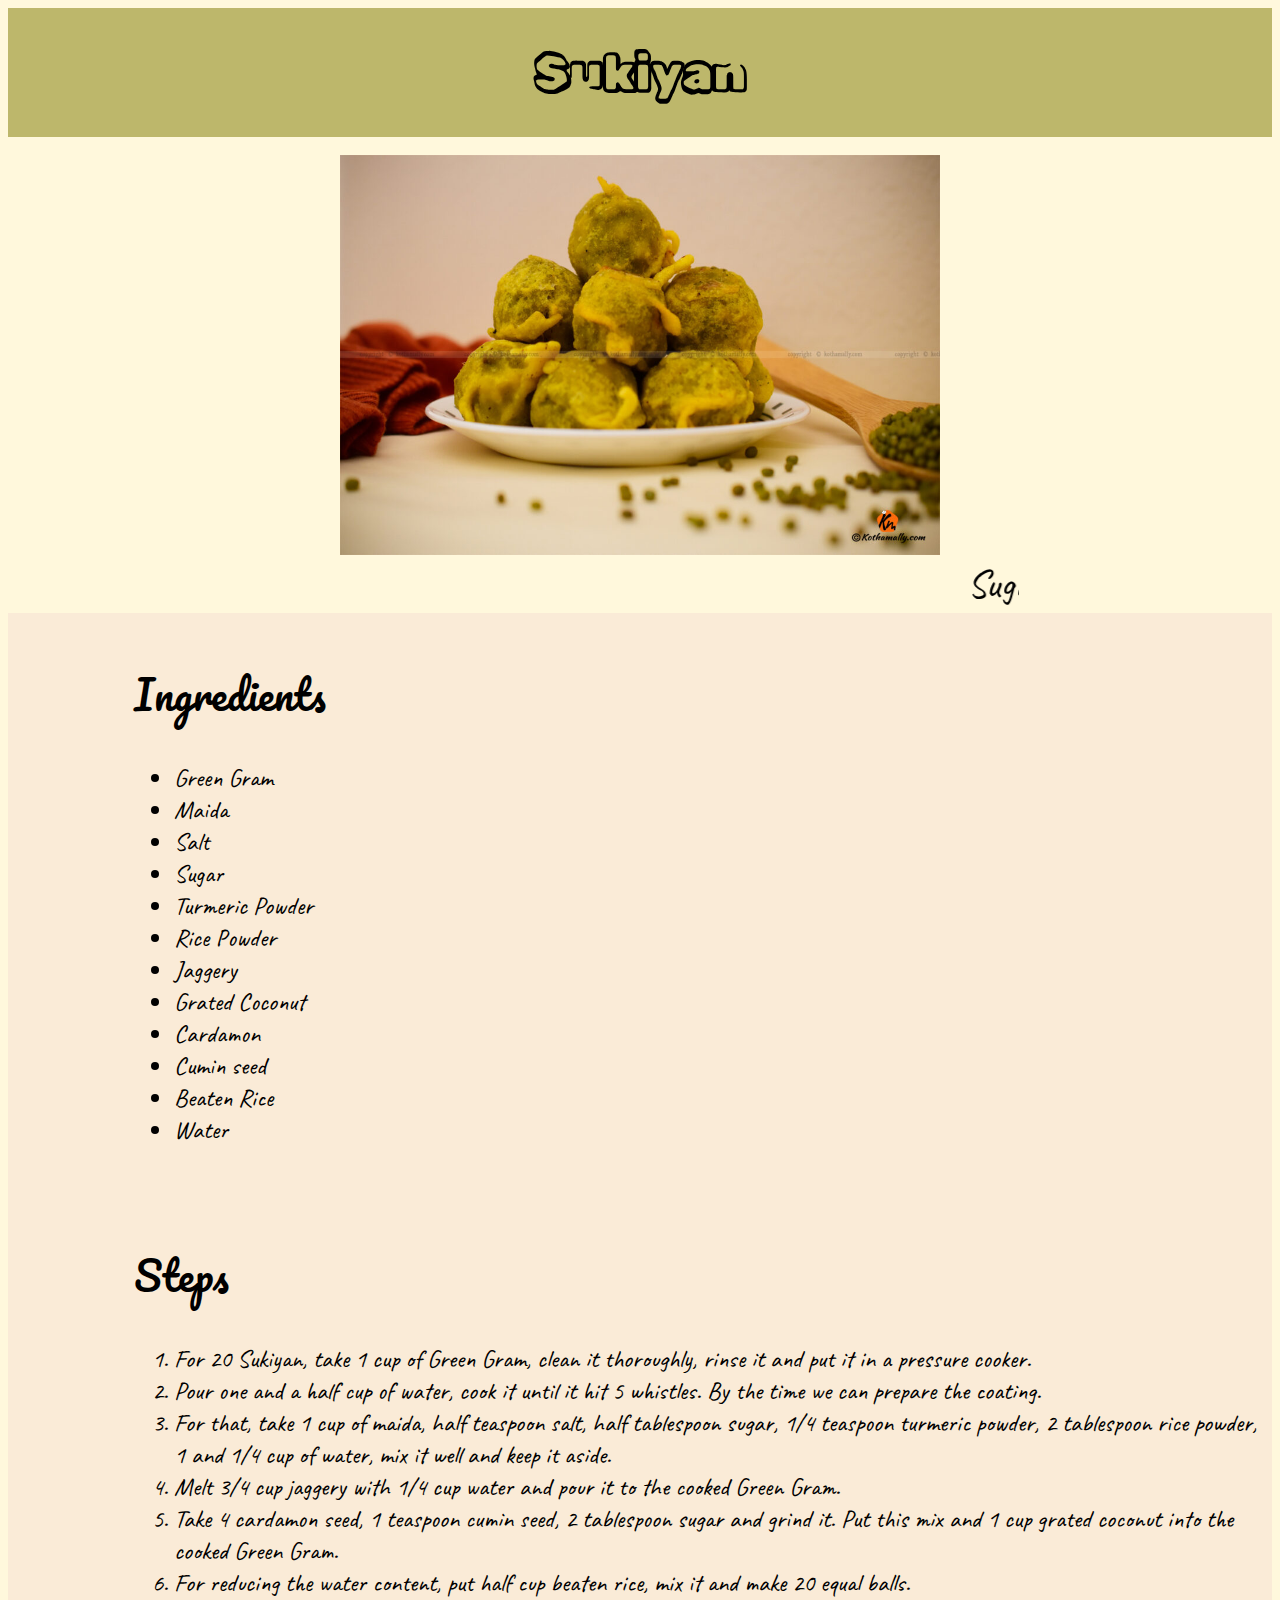
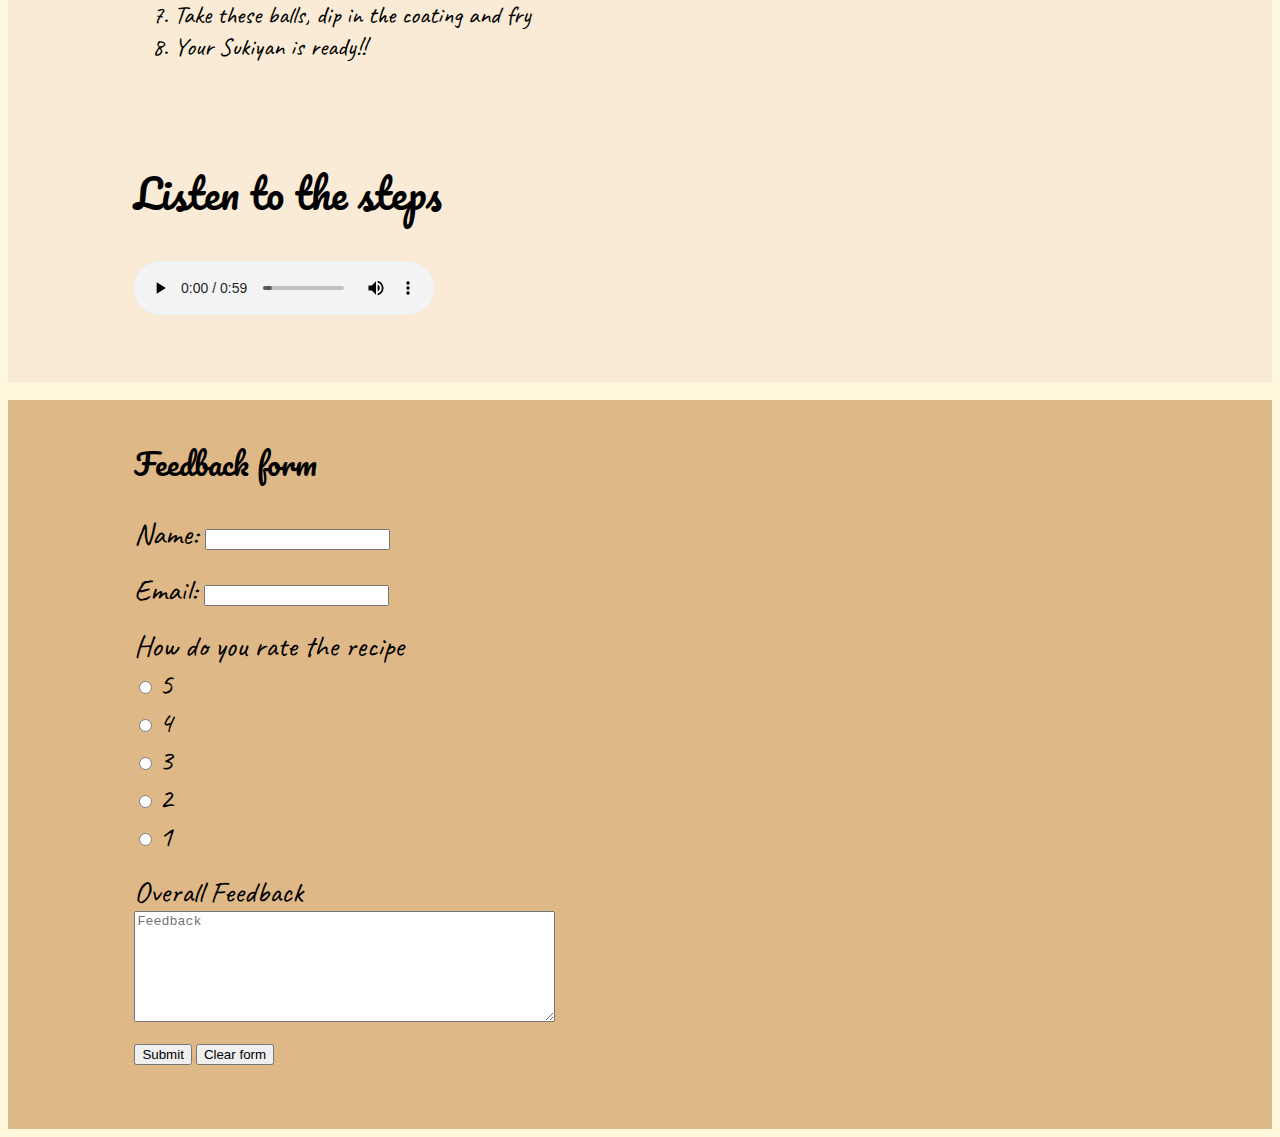
<file: index.html>
<!DOCTYPE html>
<html lang="en">
<head>
    <meta charset="UTF-8">
    <meta name="viewport" content="width=device-width, initial-scale=1.0">
    <title>Sukiyan Recipe</title>
    <link rel="stylesheet" href="style.css">
    <link rel="preconnect" href="https://fonts.googleapis.com">
<link rel="preconnect" href="https://fonts.gstatic.com" crossorigin>
<link href="https://fonts.googleapis.com/css2?family=Caveat:wght@400..700&family=Pacifico&family=Rubik+Vinyl&display=swap" rel="stylesheet">
</head>
<body style="background-color: cornsilk;">
    <div class="header">
        <h1>Sukiyan</h1>
    </div>
    <br>
    <div class="image">
        <img src="sukiyan image.jpg">
    </div>
    <marquee>Sugam veno? Sukiyan Kazhikkoo..!!!</marquee>
    <div class="container">
    
            <h2 style="font-size: 40px;">Ingredients</h2>
            
        <ul>
            <li>Green Gram</li>
            <li>Maida</li>
            <li>Salt</li>
            <li>Sugar</li>
            <li>Turmeric Powder</li>
            <li>Rice Powder</li>
            <li>Jaggery</li>
            <li>Grated Coconut</li>
            <li>Cardamon</li>
            <li>Cumin seed</li>
            <li>Beaten Rice</li>
            <li>Water</li>
        </ul>
        <br>
        <br>
       <h2 style="font-size: 40px;">Steps</h2>
        <ol>
            <li>For 20 Sukiyan, take 1 cup of Green Gram, clean it thoroughly, rinse it and put it in a pressure cooker.</li>
            <li>Pour one and a half cup of water, cook it until it hit 5 whistles. By the time we can prepare the coating.</li>
            <li>For that, take 1 cup of maida, half teaspoon salt, half tablespoon sugar, 1/4 teaspoon turmeric powder, 2 tablespoon rice powder, 1 and 1/4 cup of water, mix it well and keep it aside.</li>
            <li>Melt 3/4 cup jaggery with 1/4 cup water and pour it to the cooked Green Gram.</li>
            <li>Take 4 cardamon seed, 1 teaspoon cumin seed, 2 tablespoon sugar and grind it. Put this mix and 1 cup grated coconut into the cooked Green Gram.</li>
            <li>For reducing the water content, put half cup beaten rice, mix it and make 20 equal balls.</li>
            <li>Take these balls, dip in the coating and fry</li>
            <li>Your Sukiyan is ready!!</li>
        </ol>
        <br>
        <br>
        <h2 style="font-size: 40px;">Listen to the steps</h2>
       <audio src="Sukiyan prep instruction audio.mpeg" controls> Your browser does not support the audio element.</audio>
    
    </div>
    <br>
    <div class="form">
        <h2 style="font-size: 30px";>Feedback form</h2>
        <form action="/submit" method="post">
            <label for="name" style="font-size: 30px">Name: </label>
            <input type="text" id="name" name="name" required>
            <br><br>
            <label for="email" style="font-size: 30px">Email: </label>
            <input type="email" id="email" required>
            <br><br>
            <label style="font-size: 30px">How do you rate the recipe</label><br>
            <input type="radio" name="rating" value="5" id="star5">
            <label for="star5" style="font-size: 30px">5</label><br>
            <input type="radio" name="rating" value="4" id="star4">
            <label for="star4" style="font-size: 30px">4</label><br>
            <input type="radio" name="rating" value="3" id="star3">
            <label for="star3" style="font-size: 30px">3</label><br>
            <input type="radio" name="rating" value="2" id="star2">
            <label for="star2" style="font-size: 30px">2</label><br>
            <input type="radio" name="rating" value="1" id="star1">
            <label for="star1" style="font-size: 30px">1</label><br>
            <br>
            <label style="font-size: 30px">Overall Feedback</label><br>
            <textarea cols="50" rows="7" name="Feedback" placeholder="Feedback"></textarea>
            <br><br>
            <input type="submit" value="Submit">
            <input type="reset" value="Clear form">
        </form>
    </div>
</body>
</html>
</file>
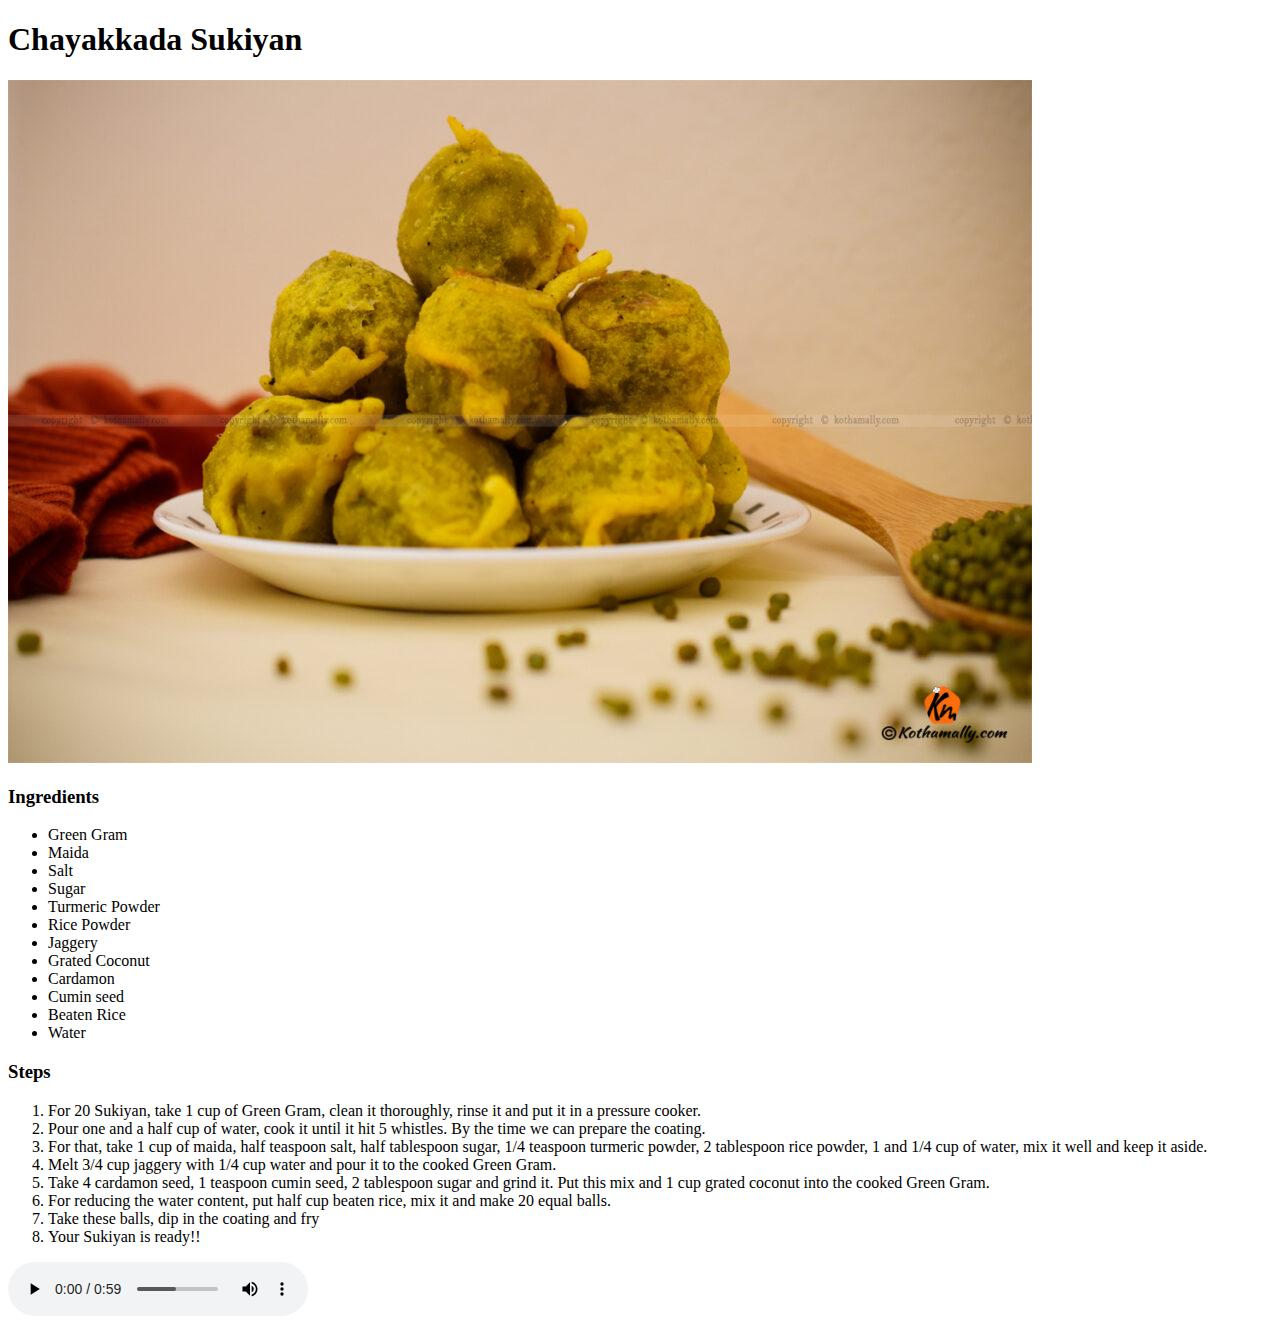
<file: Sukiyan.html>
<!DOCTYPE html>
<html lang="en">
<head>
    <meta charset="UTF-8">
    <meta name="viewport" content="width=device-width, initial-scale=1.0">
    <title>Sukiyan Recipe</title>
</head>
<body>
    <h1>Chayakkada Sukiyan</h1>
    <img src="sukiyan image.jpg">
    <h3>Ingredients</h3>
    <ul>
        <li>Green Gram</li>
        <li>Maida</li>
        <li>Salt</li>
        <li>Sugar</li>
        <li>Turmeric Powder</li>
        <li>Rice Powder</li>
        <li>Jaggery</li>
        <li>Grated Coconut</li>
        <li>Cardamon</li>
        <li>Cumin seed</li>
        <li>Beaten Rice</li>
        <li>Water</li>
    </ul>
    <h3>Steps</h3>
    <ol>
        <li>For 20 Sukiyan, take 1 cup of Green Gram, clean it thoroughly, rinse it and put it in a pressure cooker.</li>
        <li>Pour one and a half cup of water, cook it until it hit 5 whistles. By the time we can prepare the coating.</li>
        <li>For that, take 1 cup of maida, half teaspoon salt, half tablespoon sugar, 1/4 teaspoon turmeric powder, 2 tablespoon rice powder, 1 and 1/4 cup of water, mix it well and keep it aside.</li>
        <li>Melt 3/4 cup jaggery with 1/4 cup water and pour it to the cooked Green Gram.</li>
        <li>Take 4 cardamon seed, 1 teaspoon cumin seed, 2 tablespoon sugar and grind it. Put this mix and 1 cup grated coconut into the cooked Green Gram.</li>
        <li>For reducing the water content, put half cup beaten rice, mix it and make 20 equal balls.</li>
        <li>Take these balls, dip in the coating and fry</li>
        <li>Your Sukiyan is ready!!</li>
    </ol>
    <audio src="Sukiyan prep instruction audio.mpeg" controls> Your browser does not support the audio element.</audio>
</body>
</html>
</file>
<file: style.css>
.header {
    text-align: center;
    background-color: darkkhaki;
    padding-top: 1px;
    padding-bottom: 1px;
    font-family: "Rubik Vinyl", serif;
    font-weight: 400;
    font-style: normal;
    font-size: 25px;
}

img {
    height: 400px;
    width: 600px
}

.image{
    text-align: center;
}
marquee{
    font-size: 40px;
    margin-left: 20%;
    width: 60%;
    white-space: nowrap;
    overflow: hidden;
    box-sizing: border-box;
    display: inline-block;
    font-family: "Caveat", serif;
  font-optical-sizing: auto;
  font-weight: <weight>;
  font-style: normal;
}

.container{
    padding-left: 10%;
    padding-top: 1%;
    padding-bottom: 5%;
    background-color:antiquewhite;
}

h2 {
        font-family: "Pacifico", serif;
        font-weight: 400;
        font-style: normal;
      
}
ul{
    font-size: 25px;
}

ol{
    font-size: 25px;
}

li {
  font-family: "Caveat", serif;
  font-optical-sizing: auto;
  font-weight: <weight>;
  font-style: normal;
}

.form{
    padding-left: 10%;
    padding-top: 1%;
    padding-bottom: 5%;
    background-color: burlywood;
    
}

label {
    font-family: "Caveat", serif;
  font-optical-sizing: auto;
  font-weight: <weight>;
  font-style: normal;
}
</file>
